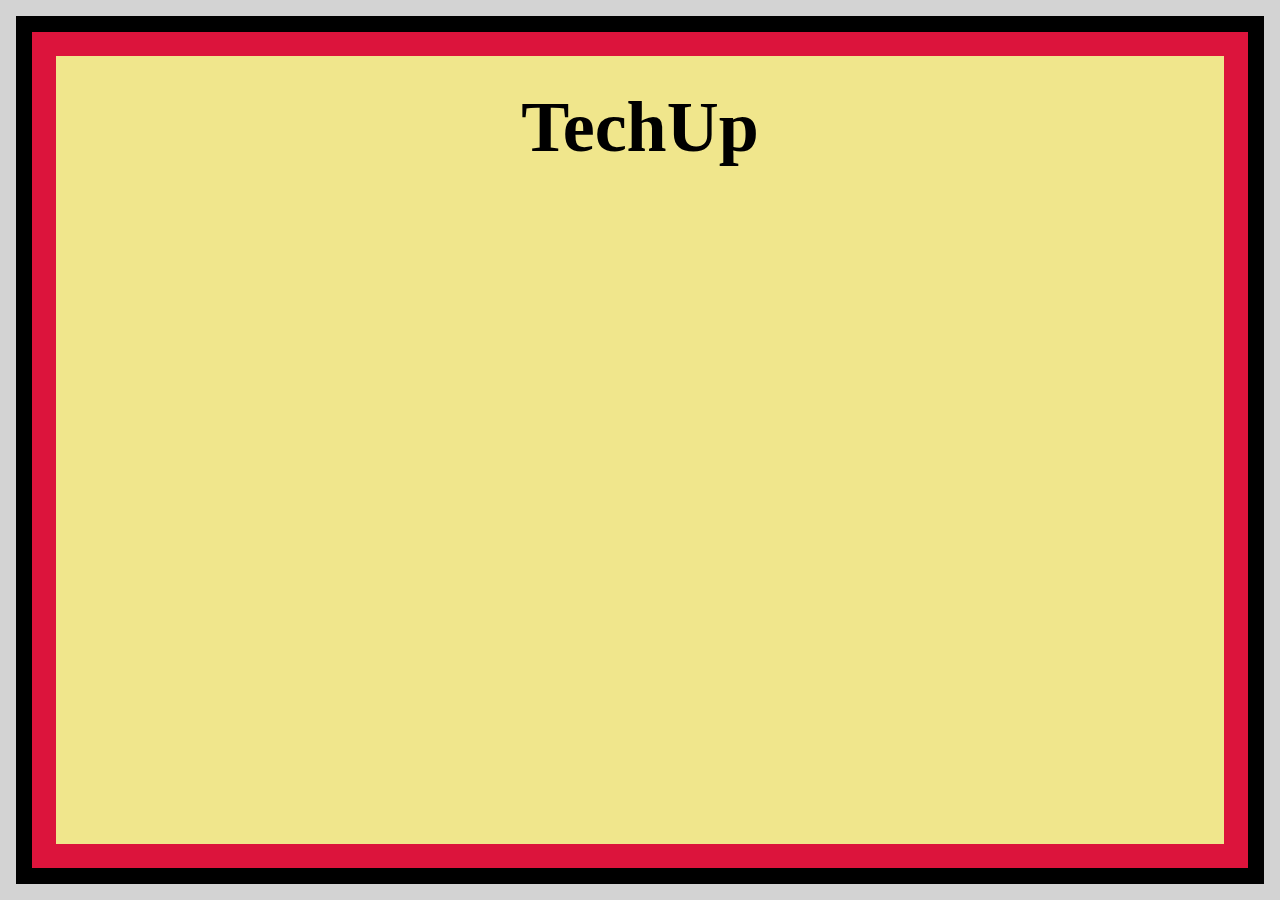
<file: ex-2/index.html>
<!DOCTYPE html>
<html lang="en">
  <head>
    <meta charset="UTF-8" />
    <meta http-equiv="X-UA-Compatible" content="IE=edge" />
    <meta name="viewport" content="width=device-width, initial-scale=1.0" />
    <link rel="stylesheet" href="./style.css" />
    <title>CSS Direction and Box Model - Ex 2</title>
  </head>

  <body>
    <div class="border-1">
      <div class="border-2">
        <div class="border-3">
          <h1>TechUp</h1>
        </div>
      </div>
    </div>
  </body>
</html>
</file>
<file: ex-2/style.css>
/* Start coding here */
* {
  margin: 0;
  padding: 0;
  box-sizing: border-box;
}

.border-1 {
  width: 100vw;
  height: 100vh;
  border: 16px solid lightgray;
}

.border-2 {
  width: 100%;
  height: 100%;
  border: 16px solid black;
}

.border-3 {
  width: 100%;
  height: 100%;
  border: 24px solid crimson;
  background-color: khaki;
}

h1 {
  font-size: 72px;
  padding: 30px;
  text-align: center;
}
</file>
